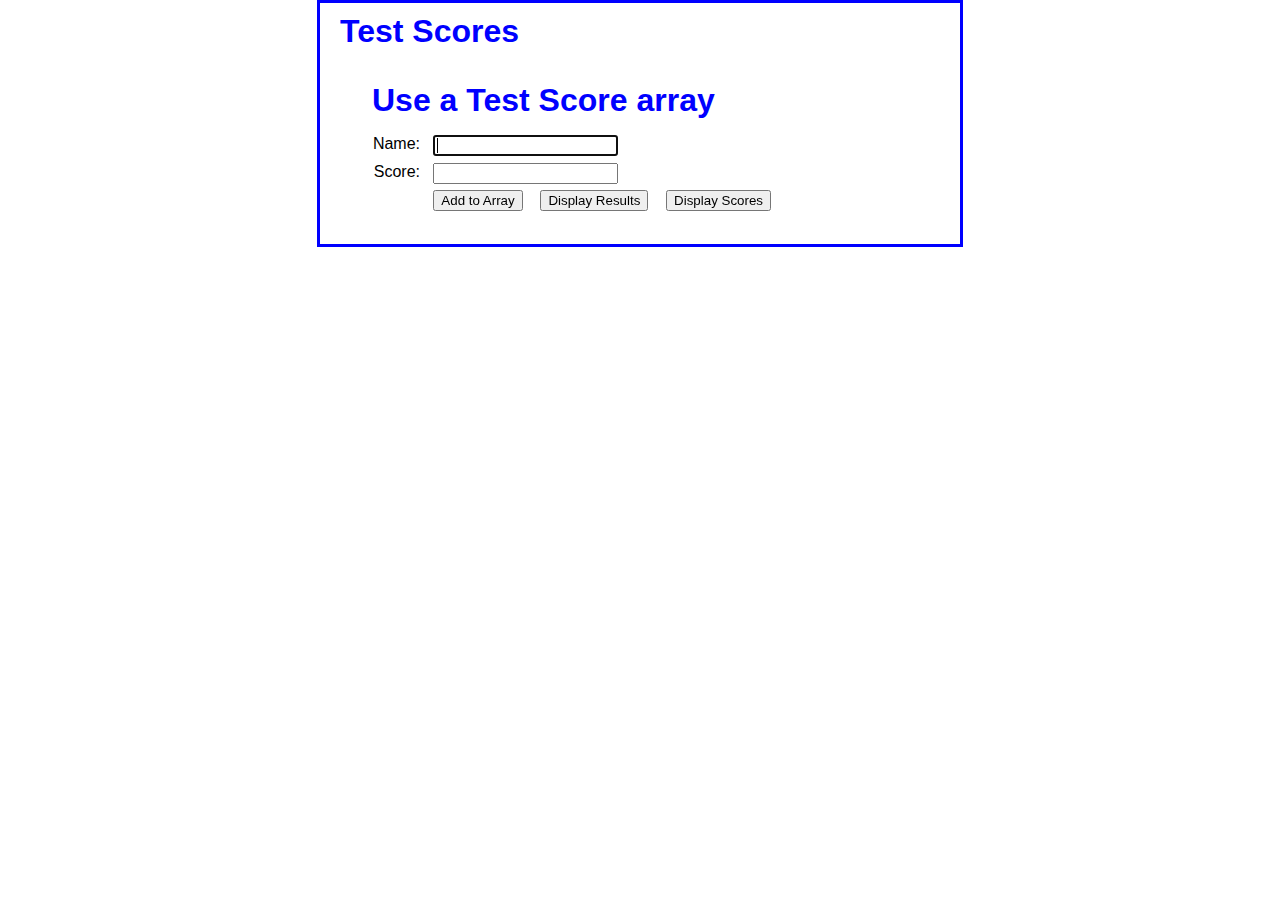
<file: index.html>
<!DOCTYPE html>
<html lang="en">
<head>
    <meta http-equiv="refresh" content="0; url=AltopMacit-Activity8.html" />
    <title>Redirecting...</title>
</head>
<body>
    <p>If you are not redirected, <a href="AltopMacit-Activity8.html">click here</a>.</p>
</body>
</html>
</file>
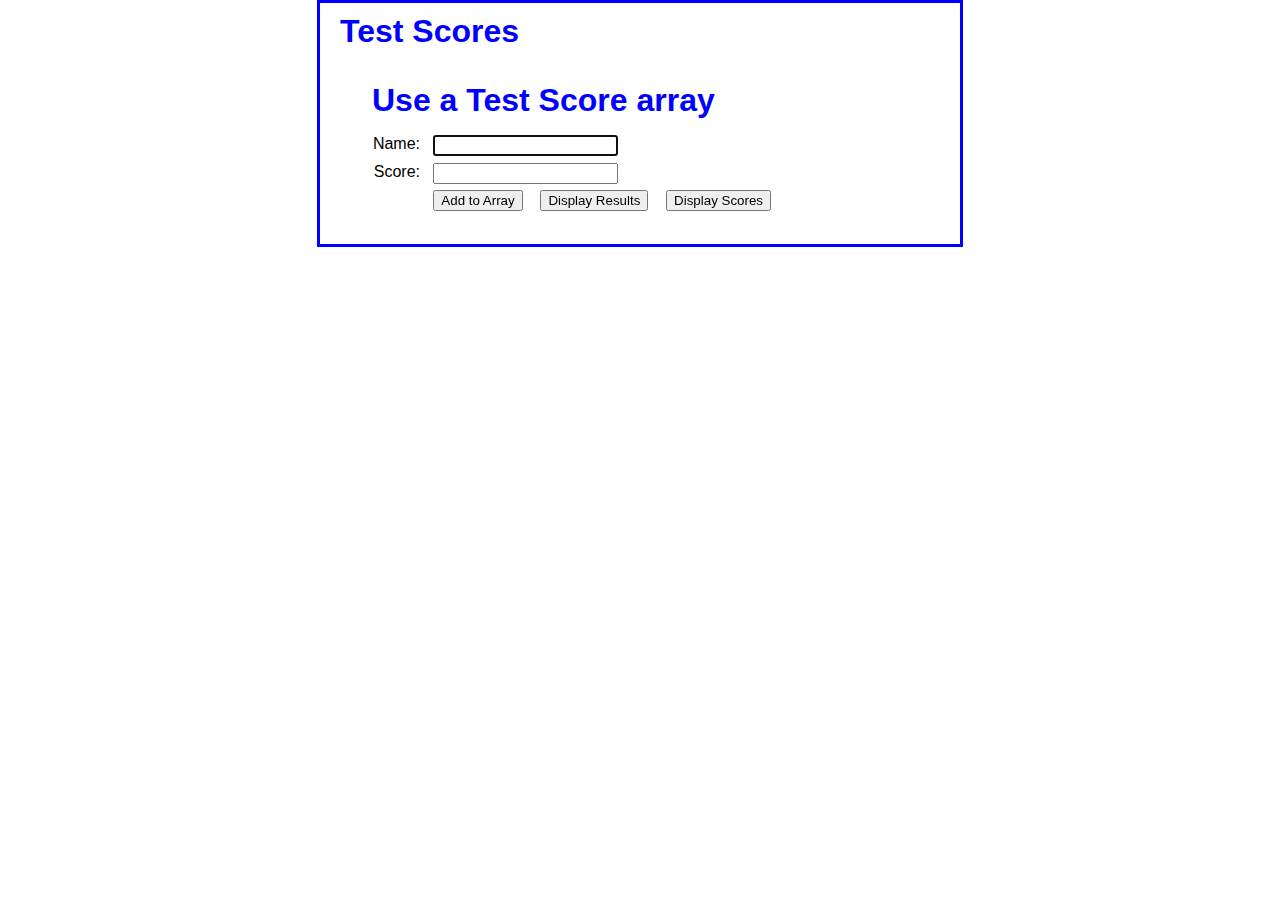
<file: AltopMacit-Activity8.html>
<!DOCTYPE html>

<html lang="en">
	<head>
		<meta charset="utf-8">
		<title>Test Score Array</title>
		<link rel="stylesheet" href="AltopMacit-Activity8.css" />
		<script src="AltopMacit-Activity8.js"></script>
	</head>
<body>
    <header>
		<h1>Test Scores</h1>	
		
		<noscript>This web page requires JavaScript to be enabled on your browser.</noscript>
	</header>

	<main>
		<h1>Use a Test Score array</h1>
		
		<label for="name">Name:</label>
		<input type="text" id="name"><br>
		<span id="name_error" class="error"></span>
			
		<label for="score">Score:</label>
		<input type="text" id="score"><br>
		<span id="score_error" class="error"></span>
		
		<label>&nbsp;</label>
		<input type="button" id="add" value="Add to Array" >
		<input type="button" id="display_results" value="Display Results" >
		<input type="button" id="display_scores" value="Display Scores" ><br>
		
		<div id="results"></div>
		<table id="scores_table"></table>
	</main>
	
	

</body>
</html>
</file>
<file: AltopMacit-Activity8.css>
body {
    font-family: Arial, Helvetica, sans-serif;
    background-color: white;
    margin: 0 auto;
    padding: 10px 20px;
    width: 600px;
    border: 3px solid blue;
}
h1 {
	color: blue;
	margin-top: 0;
	margin-bottom: .5em;
}
h2 {
	color: blue;
	font-size: 120%;
	padding: 0;
	margin-bottom: .5em;
}
main {
    padding: 1em 2em;
}
label {
	float: left;
    width: 3em;
    text-align: right;
}
input {
    margin-left: 1em;
    margin-bottom: .5em;
}
p {
	margin: 0;
}
td {
	width: 10em;
}
.error {
    color: red;
    font-size: 0.8em;
    margin-left: 4em;
    display: none;
    position: absolute;
    margin-top: -1px;
}
.error:not(:empty) {
    display: inline-block;
}
</file>
